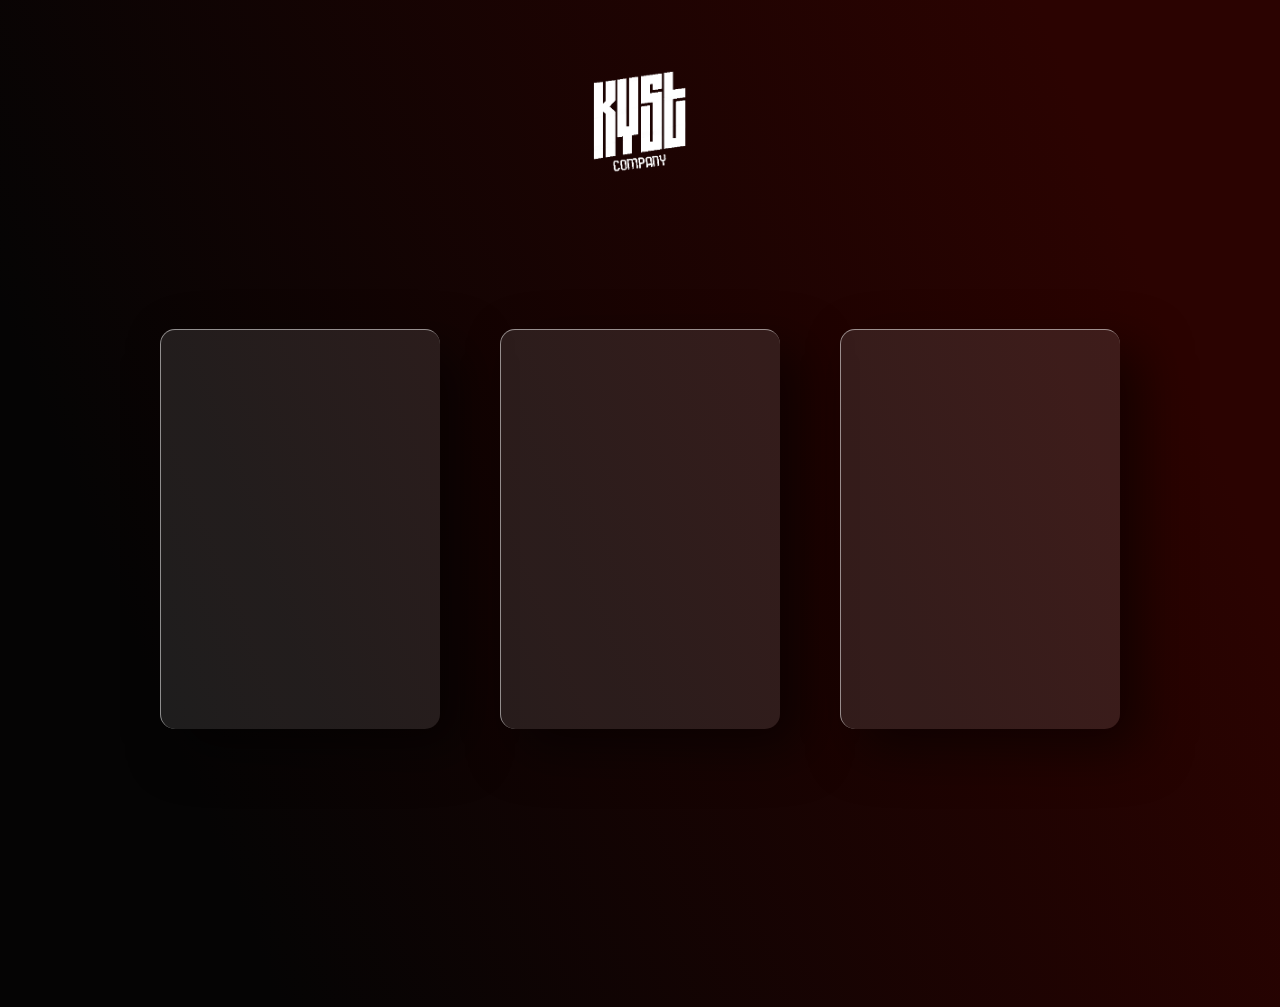
<file: home2.html>
<!DOCTYPE html>
<html lang="en">
<head>
    <meta charset="UTF-8">
    <meta http-equiv="X-UA-Compatible" content="IE=edge">
    <meta name="viewport" content="width=device-width, initial-scale=1.0">
    <title>Home</title>
    <link rel="stylesheet" href="card.css">
    <link rel="icon" href="icons/LOGO--ICON.png">
</head>
<body>

    <header>
        <div class="center">
            <a href="">
                <img src="/icons/ICON--HOME.png">
            </a>
        </div>
    </header>

    <main>
        <div class="container">
            <div class="card">
                <div class="content">
                    <h3>Camisas</h3>
                    <a href="#">Ver</a>
                </div>
            </div>

            <div class="card">
                <div class="content">
                    <h3>Moletons</h3>
                    <a href="#">Ver</a>
                </div>
            </div>

            <div class="card">
                <div class="content">
                    <h3>Toucas</h3>
                    <a href="#">Ver</a>
                </div>
            </div>
        </div>
    </main> 
    <script type="text/javascript" src="vanilla-tilt.js"></script>
    <script>
	    VanillaTilt.init(document.querySelectorAll(".card"));
    </script>
</body>
</html>
</file>
<file: card.css>
@import url('https://fonts.googleapis.com/css2?family=Righteous&family=Sarala&display=swap');


*{
    margin: 0;
    padding: 0;
    box-sizing: border-box;
    font-family: Righteous;
}

body {
    background: linear-gradient(68.15deg, #050404 16.62%, #2b0301 85.61%);
}

.container{
    display: flex;
    flex-direction: row;
    justify-content: center;
    margin-top: 118px;
    margin-bottom: 248px;
    
}

.container .card{
    position: relative;
    width: 280px;
    height: 400px;
    margin: 30px;
    box-shadow: 20px 20px 50px rgba(0, 0, 0, 0.5);
    border-radius: 15px;
    background: rgba(255, 255, 255, 0.1);
    overflow: hidden;
    display: flex;
    justify-content: center;
    align-items: center;
    border-top: 1px solid rgba(255, 255, 255, 0.5);
    border-left: 1px solid rgba(255, 255, 255, 0.5);
}

.container .card .content{
    padding: 20px;
    text-align: center;
    transform: translateY(100px);
    opacity: 0;
    transition: 0.5s;
}

.container .card:hover .content{
    transform: translateY(0px);
    opacity: 1;
}

.container .card .content h2{
    position: absolute;
    top: -80px;
    right: 30px;
    font-size: 8em;
    color: rgba(255, 255, 255, 00.05);
    pointer-events: none;

}

.container .card .content h3{
    font-size: 1.8em;
    color: white;
    z-index: 1;
}

.container .card .content p{
    font-size: 1em;
    color: white;
    font-weight: 300;
}

.container .card .content a{
    position: relative;
    display: inline-block;
    padding: 8px 20px;
    margin-top: 15px;
    background: white;
    color: black;
    text-decoration: none;
    border-radius: 20px;
    font-weight: 500;
    box-shadow: 0 5px 15px rgba(0, 0, 0, 0.2);
}

.container .card .content a:hover  {
    color: white;
    background-color: #F14130;
}

.center {
    text-align: center;
}

header div img {
    width: 150px;
    margin-top: 70px;
}
</file>
